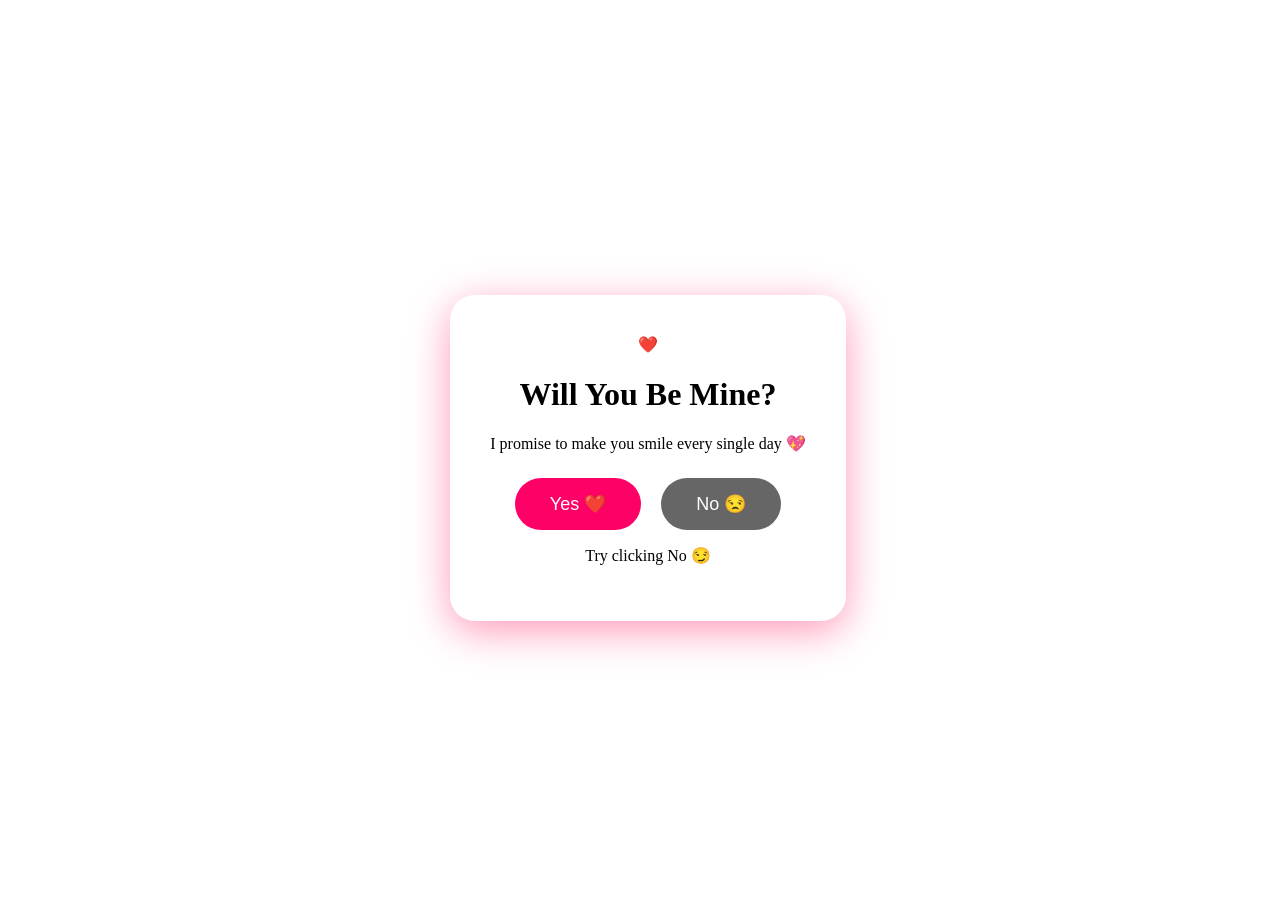
<file: pages/date.html>
<!DOCTYPE html>
<html lang="en">

<head>
    <meta charset="UTF-8">
    <meta name="viewport" content="width=device-width, initial-scale=1.0">
    <title>Will You Be Mine? ❤️</title>

    <link rel="stylesheet" href="../style.css">

    <link rel="preconnect" href="https://fonts.googleapis.com">
    <link href="https://fonts.googleapis.com/css2?family=Poppins:wght@300;400;600;700&display=swap"
        rel="stylesheet">
</head>

<body class="proposal-page">

    <div id="hearts"></div>

    <div class="proposal-card">

        <div class="emoji">
            ❤️
        </div>

        <h1>
            Will You Be Mine?
        </h1>

        <p>
            I promise to make you smile every single day 💖
        </p>

        <div class="buttons">

            <button id="yesBtn" class="yes-btn">
                Yes ❤️
            </button>

            <button id="noBtn" class="no-btn">
                No 😒
            </button>

        </div>

        <p class="hint">
            Try clicking No 😏
        </p>

    </div>

    <script src="../script.js"></script>

</body>

</html>
</file>
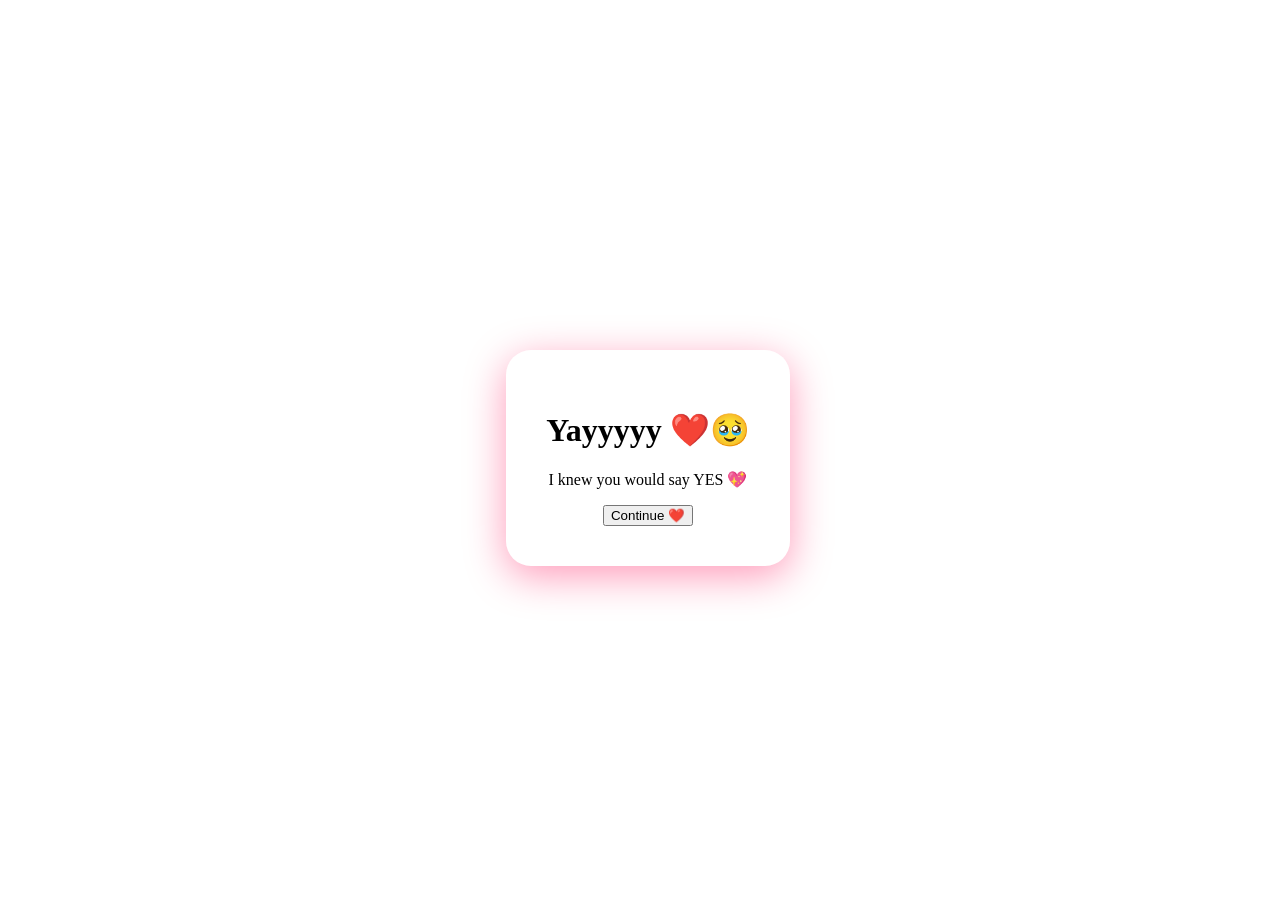
<file: pages/feeling.html>
<!DOCTYPE html>
<html>

<head>

<title>Success ❤️</title>

<link rel="stylesheet" href="../style.css">

</head>

<body class="proposal-page">

<div class="proposal-card">

<h1>Yayyyyy ❤️🥹</h1>

<p>

I knew you would say YES 💖

</p>

<button onclick="alert('Next Page Coming Soon ❤️')">

Continue ❤️

</button>

</div>

</body>

</html>
</file>
<file: style.css>
.proposal-page{
    width:100%;
    height:100vh;
    display:flex;
    justify-content:center;
    align-items:center;
    position:relative;
}

.proposal-card{
    text-align:center;
    background:rgba(255,255,255,.18);
    backdrop-filter:blur(15px);
    padding:40px;
    border-radius:25px;
    box-shadow:0 10px 40px rgba(255,0,80,.4);
}

.buttons{
    display:flex;
    justify-content:center;
    gap:20px;
    margin-top:25px;
    position:relative;
}

.yes-btn,
.no-btn{
    padding:15px 35px;
    border:none;
    border-radius:50px;
    font-size:18px;
    cursor:pointer;
    transition:.3s;
}

.yes-btn{
    background:#ff0066;
    color:#fff;
}

.yes-btn:hover{
    transform:scale(1.1);
}

.no-btn{
    background:#666;
    color:#fff;
}

@keyframes fall{
    from{
        transform:translateY(-30px) rotate(0deg);
        opacity:1;
    }

    to{
        transform:translateY(110vh) rotate(360deg);
        opacity:0;
    }
}
</file>
